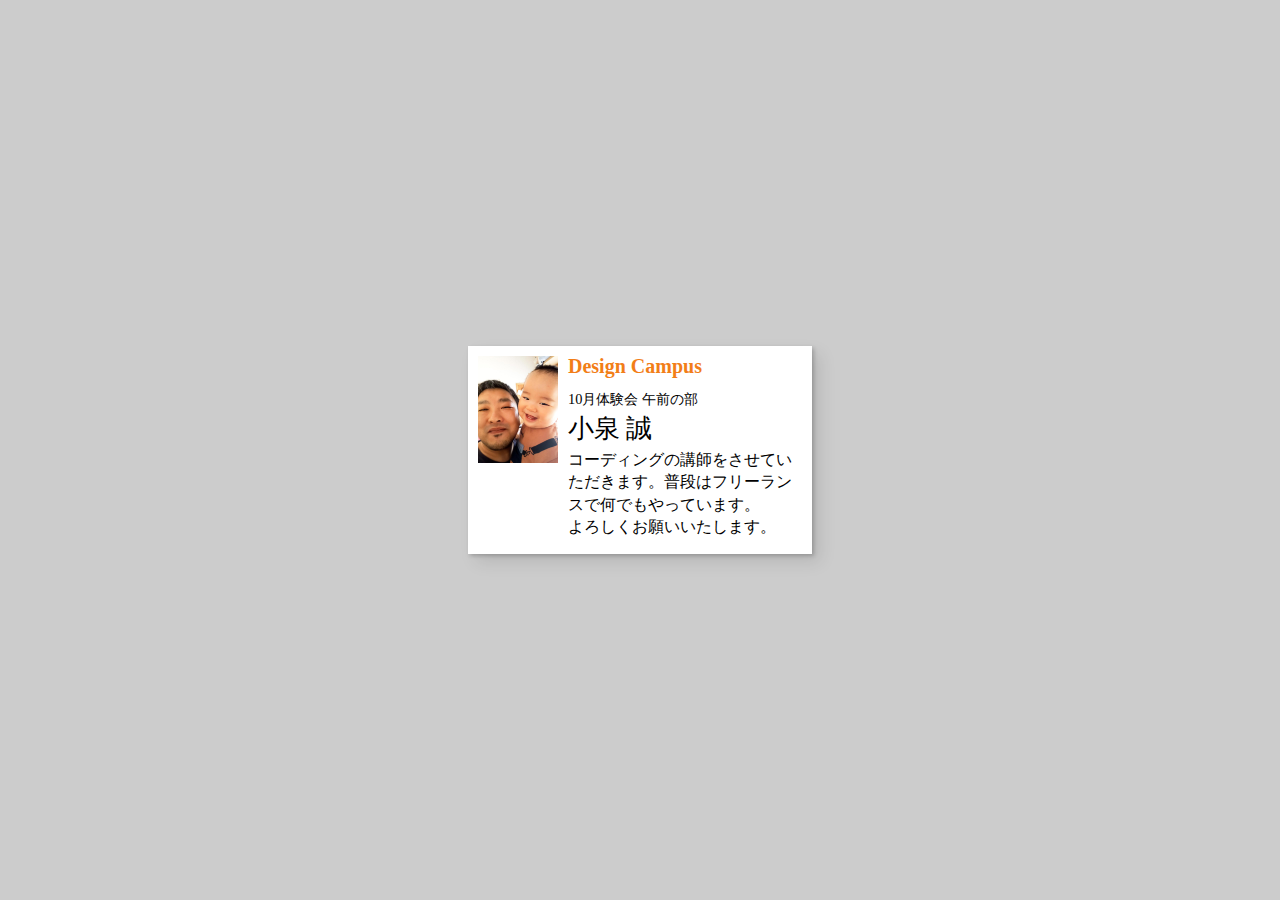
<file: _complete/index.html>
<!DOCTYPE html>
<html lang="ja">

<head>
	<meta charset="UTF-8">
	<meta name="viewport" content="width=device-width, initial-scale=1.0">
	<title>小泉のカード - 10月体験会｜デザインキャンバス</title>
	<meta name="robots" content="INDEX,FOLLOW">
	<meta name="description" content="">
	<meta name="keywords" content="">
	<link rel="stylesheet" href="./assets/css/reset.min.css">
	<link rel="stylesheet" href="./assets/css/style.css">
</head>

<body>

	<div class="card">
		<div class="card_image">
			<img src="./assets/images/photo.jpg" width="640" height="854" alt="">
		</div>
		<div class="card_contents">
			<h1 class="org">Design Campus</h1>
			<span class="member">10月体験会 午前の部</span>
			<h2 class="name">小泉 誠</h2>
			<p class="msg">コーディングの講師をさせていただきます。普段はフリーランスで何でもやっています。<br>よろしくお願いいたします。</p>
		</div>
	</div>

</body>
</html>
</file>
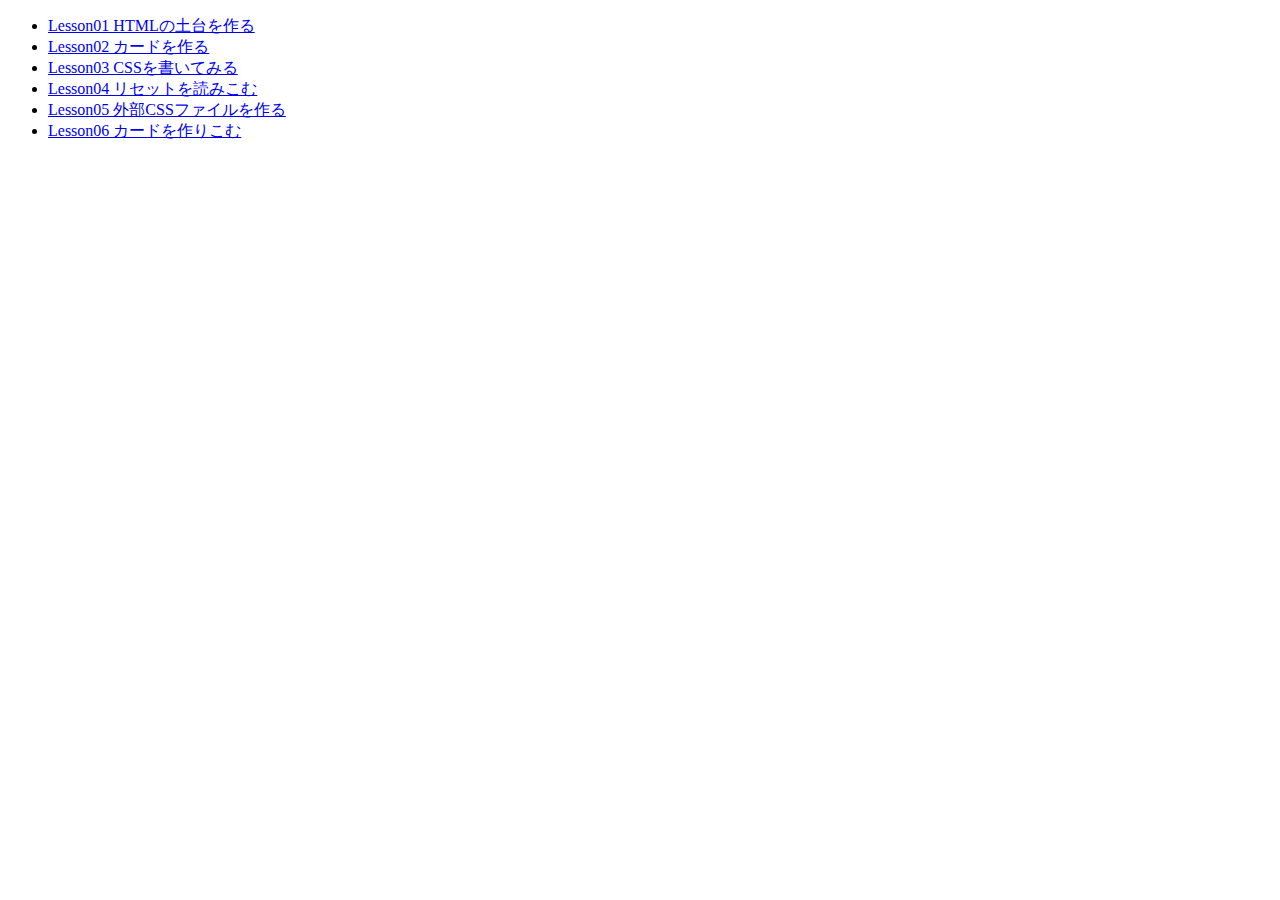
<file: _lessons/index.html>
<!DOCTYPE html>
<html lang="ja">

<head>
	<meta charset="UTF-8">
	<meta name="viewport" content="width=device-width, initial-scale=1.0">
	<title>体験会用カード｜デザインキャンバス</title>
	<meta name="robots" content="INDEX,FOLLOW">
	<meta name="description" content="">
	<meta name="keywords" content="">
</head>

<body>
	<ul>
		<li><a href="./lesson01/">Lesson01 HTMLの土台を作る</a></li>
		<li><a href="./lesson02/">Lesson02 カードを作る</a></li>
		<li><a href="./lesson03/">Lesson03 CSSを書いてみる</a></li>
		<li><a href="./lesson04/">Lesson04 リセットを読みこむ</a></li>
		<li><a href="./lesson05/">Lesson05 外部CSSファイルを作る</a></li>
		<li><a href="./lesson06/">Lesson06 カードを作りこむ</a></li>
	</ul>
</body>
</html>
</file>
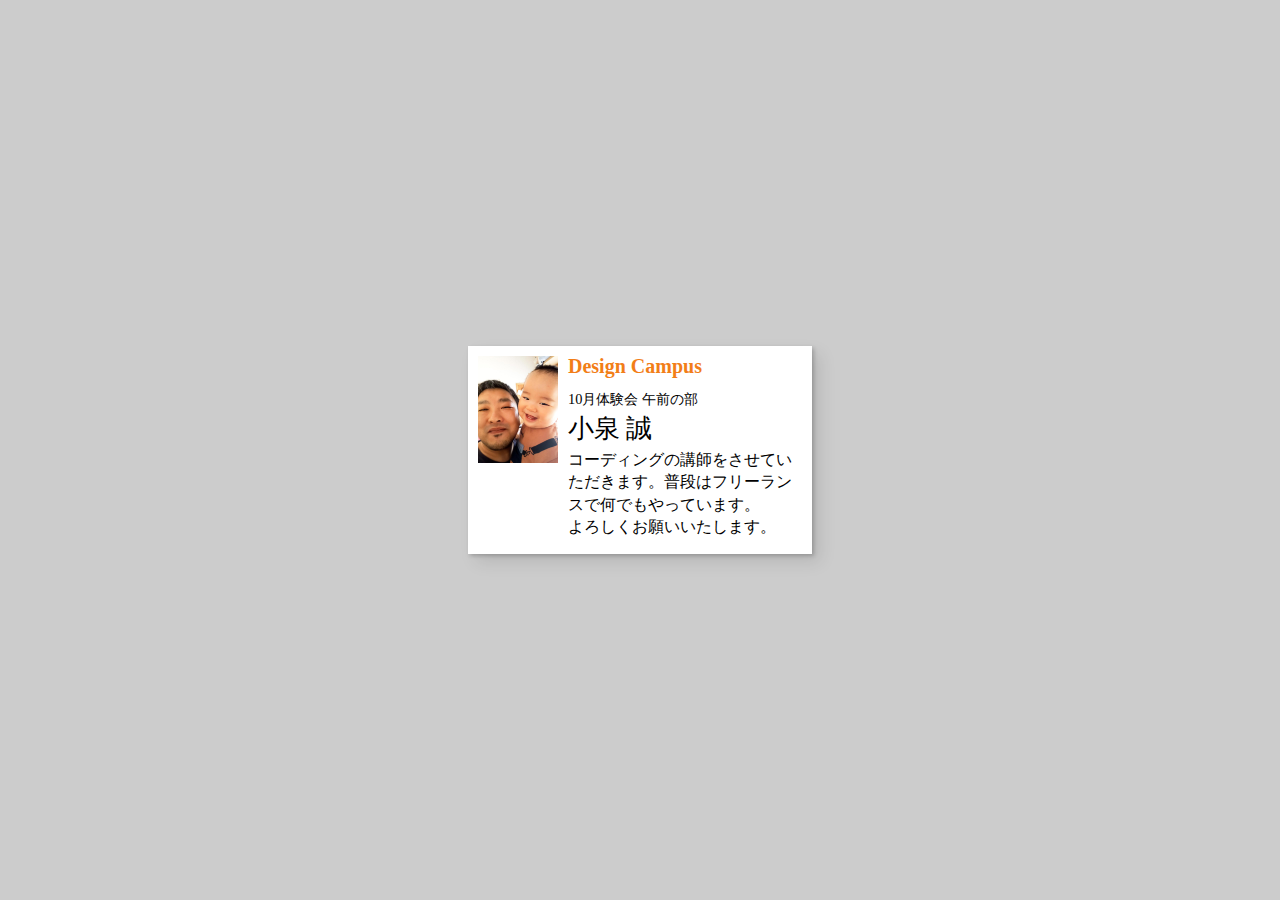
<file: _lessons/lesson00/index.html>
<!DOCTYPE html>
<html lang="ja">

<head>
	<meta charset="UTF-8">
	<meta name="viewport" content="width=device-width, initial-scale=1.0">
	<title>小泉のカード - 10月体験会｜デザインキャンバス</title>
	<meta name="robots" content="INDEX,FOLLOW">
	<meta name="description" content="">
	<meta name="keywords" content="">
	<link rel="stylesheet" href="./assets/css/reset.min.css">
	<link rel="stylesheet" href="./assets/css/style.css">
</head>

<body>

	<div class="card">
		<div class="card_image">
			<img src="./assets/images/photo.jpg" width="640" height="854" alt="">
		</div>
		<div class="card_contents">
			<h1 class="org">Design Campus</h1>
			<span class="member">10月体験会 午前の部</span>
			<h2 class="name">小泉 誠</h2>
			<p class="msg">コーディングの講師をさせていただきます。普段はフリーランスで何でもやっています。<br>よろしくお願いいたします。</p>
		</div>
	</div>

</body>
</html>
</file>
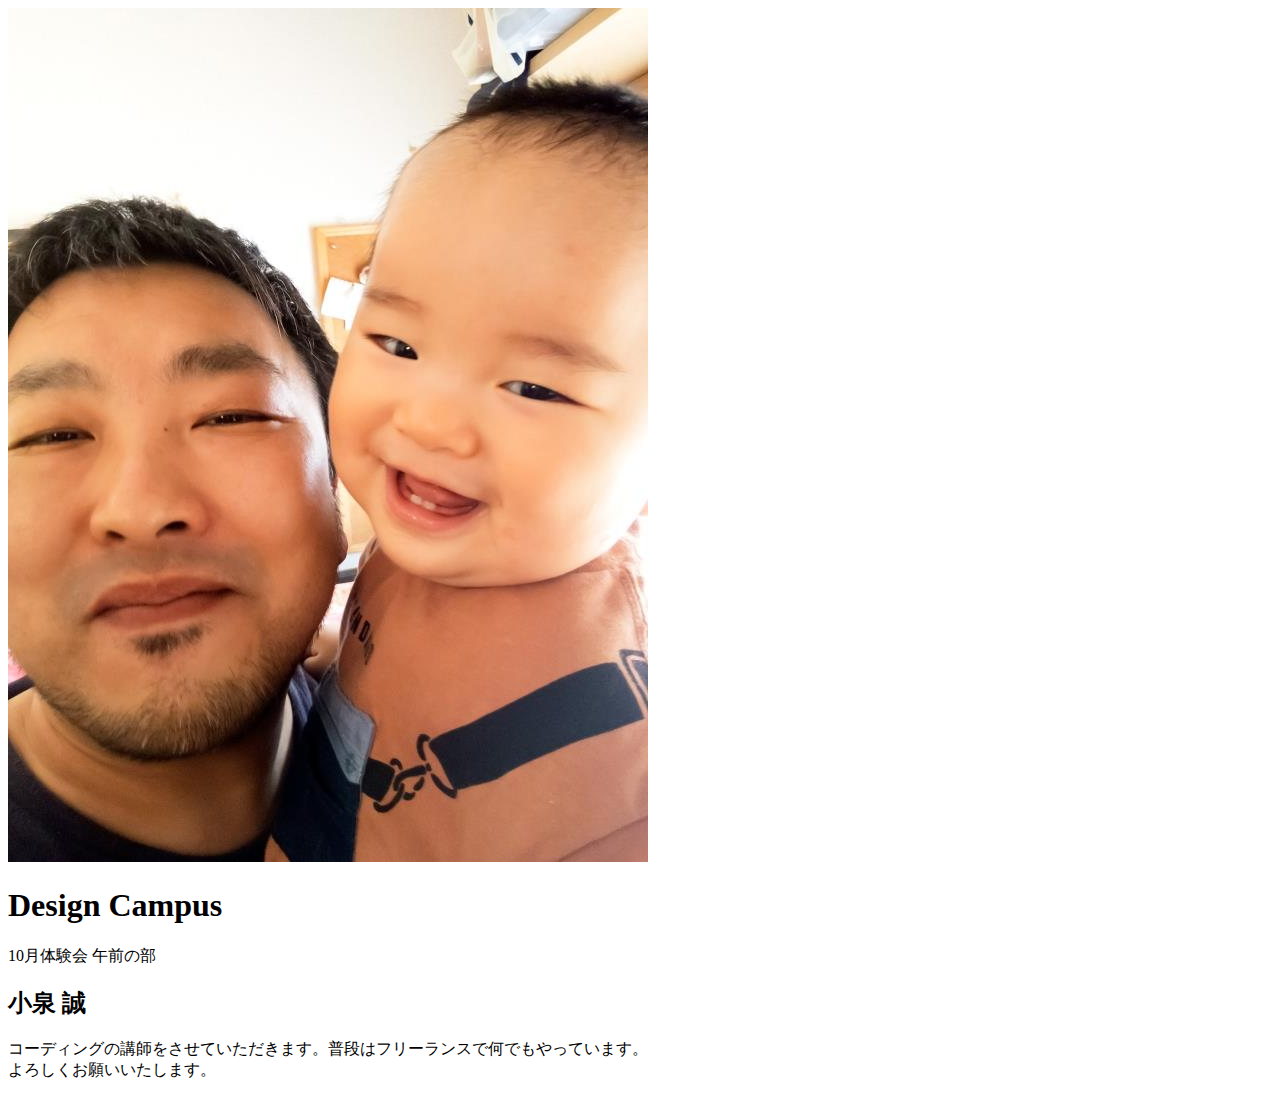
<file: _lessons/lesson02/index.html>
<!DOCTYPE html>
<html lang="ja">
<head>
	<meta charset="UTF-8">
	<meta name="viewport" content="width=device-width, initial-scale=1.0">
	<title>小泉のカード - 10月体験会｜デザインキャンバス</title>
	<meta name="robots" content="INDEX,FOLLOW">
	<meta name="description" content="">
	<meta name="keywords" content="">
</head>
<body>
	<div class="card">
		<div class="card_image">
			<img src="./assets/images/photo.jpg" width="640" height="854" alt="">
		</div>
		<div class="card_contents">
			<h1 class="org">Design Campus</h1>
			<span class="member">10月体験会 午前の部</span>
			<h2 class="name">小泉 誠</h2>
			<p class="msg">コーディングの講師をさせていただきます。普段はフリーランスで何でもやっています。<br>よろしくお願いいたします。</p>
		</div>
	</div>
</body>
</html>
</file>
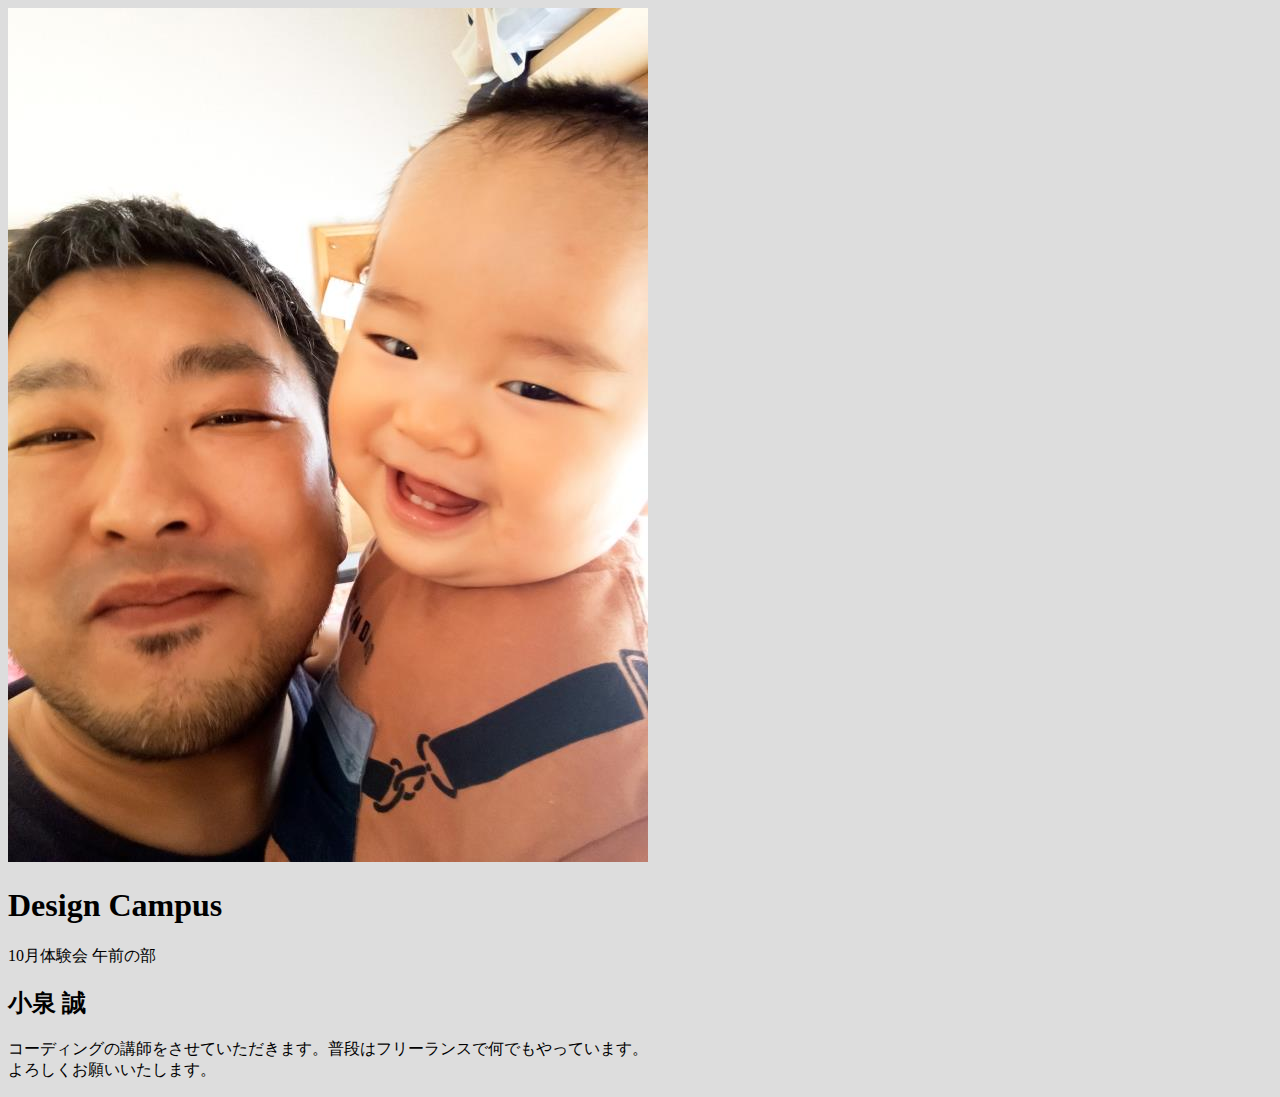
<file: _lessons/lesson03/index.html>
<!DOCTYPE html>
<html lang="ja">
<head>
	<meta charset="UTF-8">
	<meta name="viewport" content="width=device-width, initial-scale=1.0">
	<title>小泉のカード - 10月体験会｜デザインキャンバス</title>
	<meta name="robots" content="INDEX,FOLLOW">
	<meta name="description" content="">
	<meta name="keywords" content="">
	<style>
		body {
			background: #ddd;
		}
	</style>
</head>
<body>
	<div class="card">
		<div class="card_image">
			<img src="./assets/images/photo.jpg" width="640" height="854" alt="">
		</div>
		<div class="card_contents">
			<h1 class="org">Design Campus</h1>
			<span class="member">10月体験会 午前の部</span>
			<h2 class="name">小泉 誠</h2>
			<p class="msg">コーディングの講師をさせていただきます。普段はフリーランスで何でもやっています。<br>よろしくお願いいたします。</p>
		</div>
	</div>
</body>
</html>
</file>
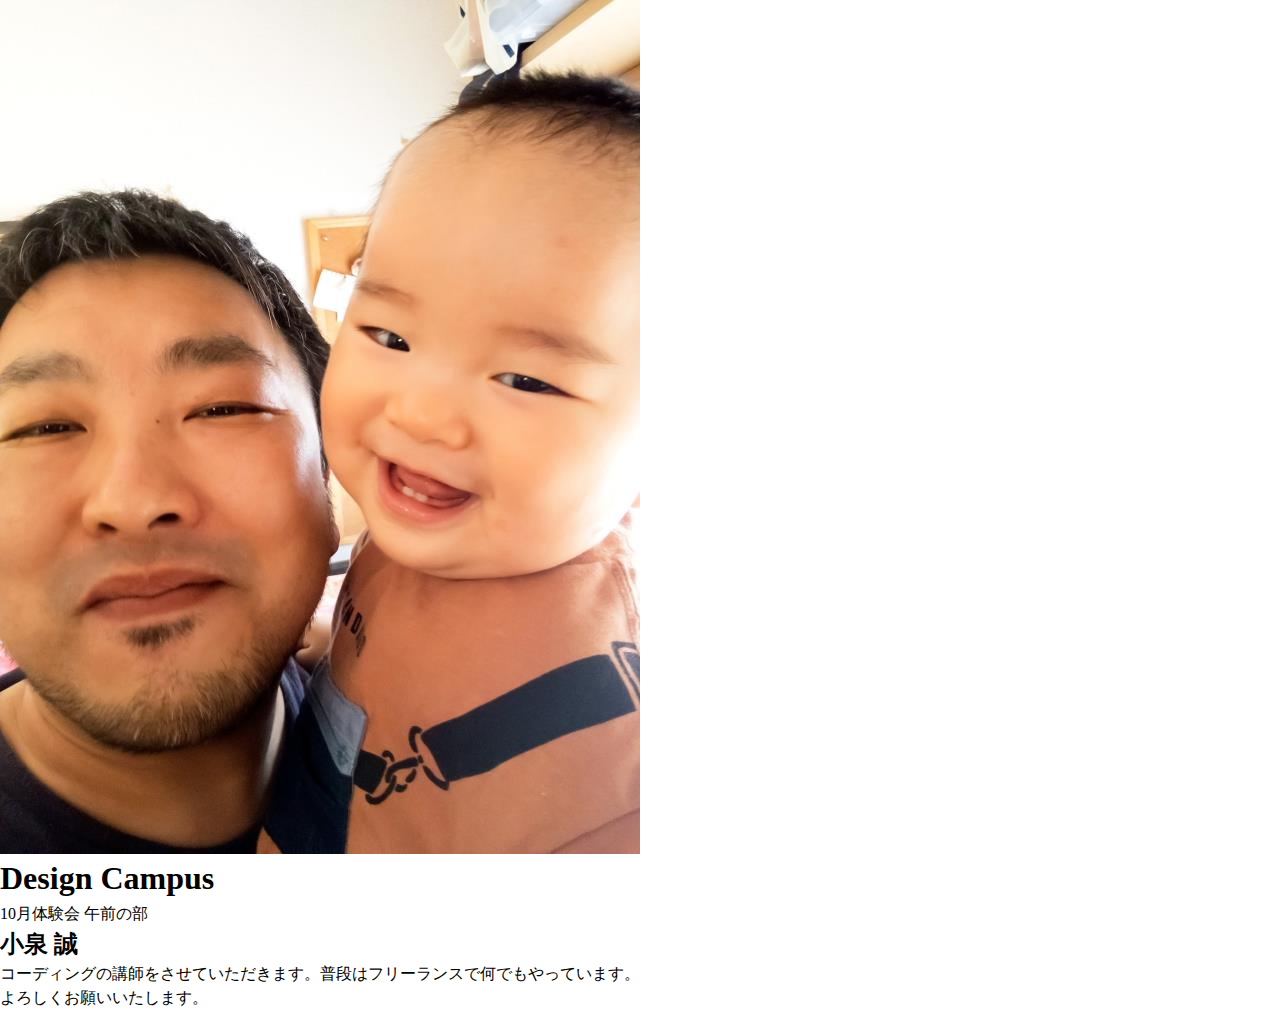
<file: _lessons/lesson04/index.html>
<!DOCTYPE html>
<html lang="ja">
<head>
	<meta charset="UTF-8">
	<meta name="viewport" content="width=device-width, initial-scale=1.0">
	<title>小泉のカード - 10月体験会｜デザインキャンバス</title>
	<meta name="robots" content="INDEX,FOLLOW">
	<meta name="description" content="">
	<meta name="keywords" content="">
	<link rel="stylesheet" href="./assets/css/reset.min.css">
</head>
<body>
	<div class="card">
		<div class="card_image">
			<img src="./assets/images/photo.jpg" width="640" height="854" alt="">
		</div>
		<div class="card_contents">
			<h1 class="org">Design Campus</h1>
			<span class="member">10月体験会 午前の部</span>
			<h2 class="name">小泉 誠</h2>
			<p class="msg">コーディングの講師をさせていただきます。普段はフリーランスで何でもやっています。<br>よろしくお願いいたします。</p>
		</div>
	</div>
</body>
</html>
</file>
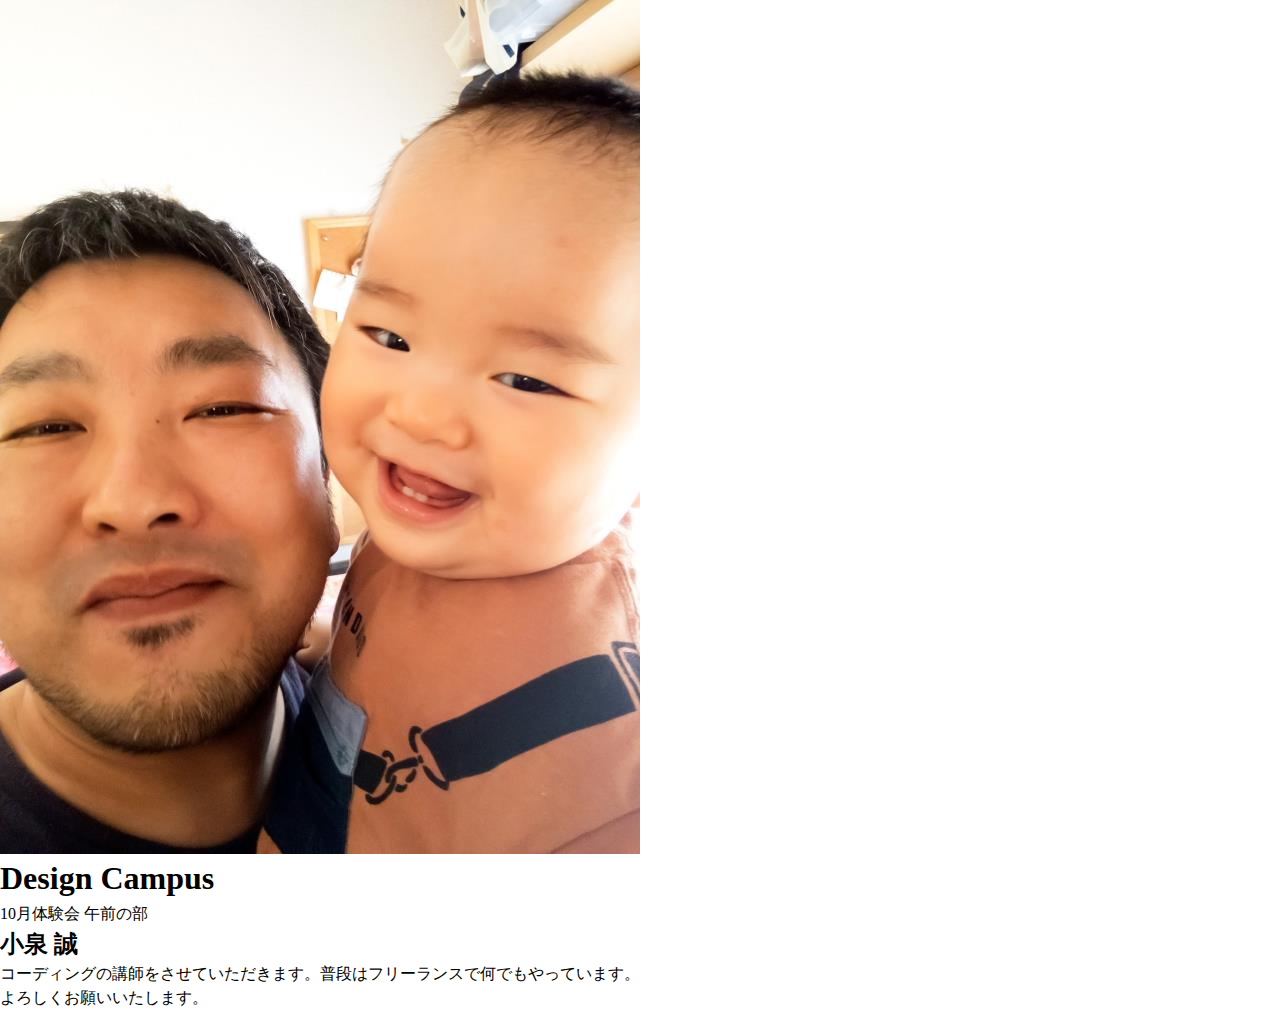
<file: _lessons/lesson05/index.html>
<!DOCTYPE html>
<html lang="ja">
<head>
	<meta charset="UTF-8">
	<meta name="viewport" content="width=device-width, initial-scale=1.0">
	<title>小泉のカード - 10月体験会｜デザインキャンバス</title>
	<meta name="robots" content="INDEX,FOLLOW">
	<meta name="description" content="">
	<meta name="keywords" content="">
	<link rel="stylesheet" href="./assets/css/reset.min.css">
	<link rel="stylesheet" href="./assets/css/style.css">
</head>
<body>
	<div class="card">
		<div class="card_image">
			<img src="./assets/images/photo.jpg" width="640" height="854" alt="">
		</div>
		<div class="card_contents">
			<h1 class="org">Design Campus</h1>
			<span class="member">10月体験会 午前の部</span>
			<h2 class="name">小泉 誠</h2>
			<p class="msg">コーディングの講師をさせていただきます。普段はフリーランスで何でもやっています。<br>よろしくお願いいたします。</p>
		</div>
	</div>
</body>
</html>
</file>
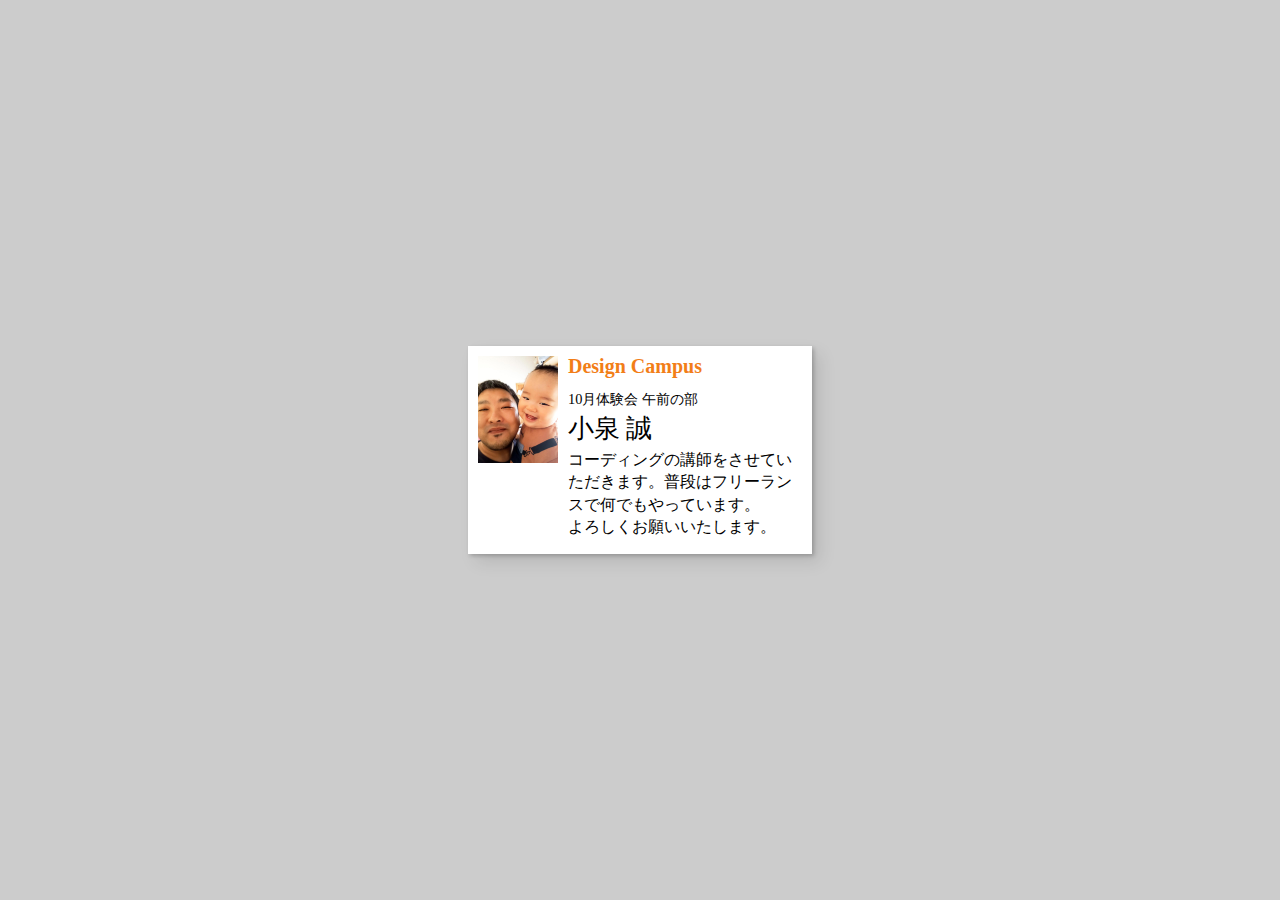
<file: _lessons/lesson06/index.html>
<!DOCTYPE html>
<html lang="ja">
<head>
	<meta charset="UTF-8">
	<meta name="viewport" content="width=device-width, initial-scale=1.0">
	<title>小泉のカード - 10月体験会｜デザインキャンバス</title>
	<meta name="robots" content="INDEX,FOLLOW">
	<meta name="description" content="">
	<meta name="keywords" content="">
	<link rel="stylesheet" href="./assets/css/reset.min.css">
	<link rel="stylesheet" href="./assets/css/sample07-style.css">
</head>
<body>
	<div class="card">
		<div class="card_image">
			<img src="./assets/images/photo.jpg" width="640" height="854" alt="">
		</div>
		<div class="card_contents">
			<h1 class="org">Design Campus</h1>
			<span class="member">10月体験会 午前の部</span>
			<h2 class="name">小泉 誠</h2>
			<p class="msg">コーディングの講師をさせていただきます。普段はフリーランスで何でもやっています。<br>よろしくお願いいたします。</p>
		</div>
	</div>
</body>
</html>
</file>
<file: _complete/assets/css/style.css>
@charset "UTF-8";
/* ========================================
 * 全体
 * ===================================== */
/* ------------------------
 * Body
 * --------------------- */
body {
    background: #ccc;
}



/* ========================================
 * カード
 * ===================================== */
/* ------------------------
 * カードの枠組
 * --------------------- */
.card {
    overflow: hidden;
    display: grid;
    grid-template-columns: 100px 1fr;
    grid-template-rows: 1fr;
    /* 
     * display: gridの説明
     1      2   3
    1┌     ┬   ┐
     │100px│1fr│1fr
    2└     ┴   ┘
    */
    position: absolute;
    inset: 0;
    width: 344px;
    height: 208px;
    margin: auto;
    background: #fff;
    box-shadow: 2px 2px 4px rgba(0, 0, 0, .2), 8px 8px 16px rgba(0, 0, 0, .1);
}


/* ------------------------
 * カードのイメージ部分
 * --------------------- */
.card_image {
    grid-row: 1 / 2;
    grid-column: 1 / 2;
    padding: 10px;
}
.card_image img {
    width: auto;
    height: auto;
    max-width: 100%;
    max-height: 100%;
}


/* ------------------------
 * カードのテキスト部分
 * --------------------- */
/* ---- 枠 ---- */
.card_contents {
    grid-row: 1 / 2;
    grid-column: 2 / 3;
    padding: 10px 10px 10px 0;
    line-height: 1;
}

/* ---- 組織名 ---- */
.org {
    color: #F27E18;
    font-size: 1.25rem;
}

/* ---- 所属 ---- */
.member {
    display: block;
    margin-top: 16px;
    font-size: .9rem;
}

/* ---- 名前 ---- */
.name {
    margin-top: 10px;
    font-size: 1.6rem;
    font-weight: normal;
}

/* ---- メッセージ ---- */
.msg {
    margin-top: calc(10px - .2rem);
    line-height: 1.4;
}
</file>
<file: _lessons/lesson00/assets/css/style.css>
@charset "UTF-8";
/* ========================================
 * 全体
 * ===================================== */
/* ------------------------
 * Body
 * --------------------- */
body {
    background: #ccc;
}



/* ========================================
 * カード
 * ===================================== */
/* ------------------------
 * カードの枠組
 * --------------------- */
.card {
    overflow: hidden;
    display: grid;
    grid-template-columns: 100px 1fr;
    grid-template-rows: 1fr;
    /* 
     * display: gridの説明
     1      2   3
    1┌     ┬   ┐
     │100px│1fr│1fr
    2└     ┴   ┘
    */
    position: absolute;
    inset: 0;
    width: 344px;
    height: 208px;
    margin: auto;
    background: #fff;
    box-shadow: 2px 2px 4px rgba(0, 0, 0, .2), 8px 8px 16px rgba(0, 0, 0, .1);
}


/* ------------------------
 * カードのイメージ部分
 * --------------------- */
.card_image {
    grid-row: 1 / 2;
    grid-column: 1 / 2;
    padding: 10px;
}
.card_image img {
    width: auto;
    height: auto;
    max-width: 100%;
    max-height: 100%;
}


/* ------------------------
 * カードのテキスト部分
 * --------------------- */
/* ---- 枠 ---- */
.card_contents {
    grid-row: 1 / 2;
    grid-column: 2 / 3;
    padding: 10px 10px 10px 0;
    line-height: 1;
}

/* ---- 組織名 ---- */
.org {
    color: #F27E18;
    font-size: 1.25rem;
}

/* ---- 所属 ---- */
.member {
    display: block;
    margin-top: 16px;
    font-size: .9rem;
}

/* ---- 名前 ---- */
.name {
    margin-top: 10px;
    font-size: 1.6rem;
    font-weight: normal;
}

/* ---- メッセージ ---- */
.msg {
    margin-top: calc(10px - .2rem);
    line-height: 1.4;
}
</file>
<file: _lessons/lesson05/assets/css/style.css>
@charset "UTF-8";
</file>
<file: _lessons/lesson06/assets/css/sample07-style.css>
@charset "UTF-8";
/* ========================================
 * 全体
 * ===================================== */
/* ------------------------
 * Body
 * --------------------- */
body {
    background: #ccc;
}



/* ========================================
 * カード
 * ===================================== */
/* ------------------------
 * カードの枠組
 * --------------------- */
.card {
    overflow: hidden;
    display: grid;
    grid-template-columns: 100px 1fr;
    grid-template-rows: 1fr;
    /* 
     * display: gridの説明
     1      2   3
    1┌     ┬   ┐
     │100px│1fr│1fr
    2└     ┴   ┘
    */
    position: absolute;
    inset: 0;
    width: 344px;
    height: 208px;
    margin: auto;
    background: #fff;
    box-shadow: 2px 2px 4px rgba(0, 0, 0, .2), 8px 8px 16px rgba(0, 0, 0, .1);
}


/* ------------------------
 * カードのイメージ部分
 * --------------------- */
.card_image {
    grid-row: 1 / 2;
    grid-column: 1 / 2;
    padding: 10px;
}
.card_image img {
    width: auto;
    height: auto;
    max-width: 100%;
    max-height: 100%;
}


/* ------------------------
 * カードのテキスト部分
 * --------------------- */
/* ---- 枠 ---- */
.card_contents {
    grid-row: 1 / 2;
    grid-column: 2 / 3;
    padding: 10px 10px 10px 0;
    line-height: 1;
}

/* ---- 組織名 ---- */
.org {
    color: #F27E18;
    font-size: 1.25rem;
}

/* ---- 所属 ---- */
.member {
    display: block;
    margin-top: 16px;
    font-size: .9rem;
}

/* ---- 名前 ---- */
.name {
    margin-top: 10px;
    font-size: 1.6rem;
    font-weight: normal;
}

/* ---- メッセージ ---- */
.msg {
    margin-top: calc(10px - .2rem);
    line-height: 1.4;
}
</file>
